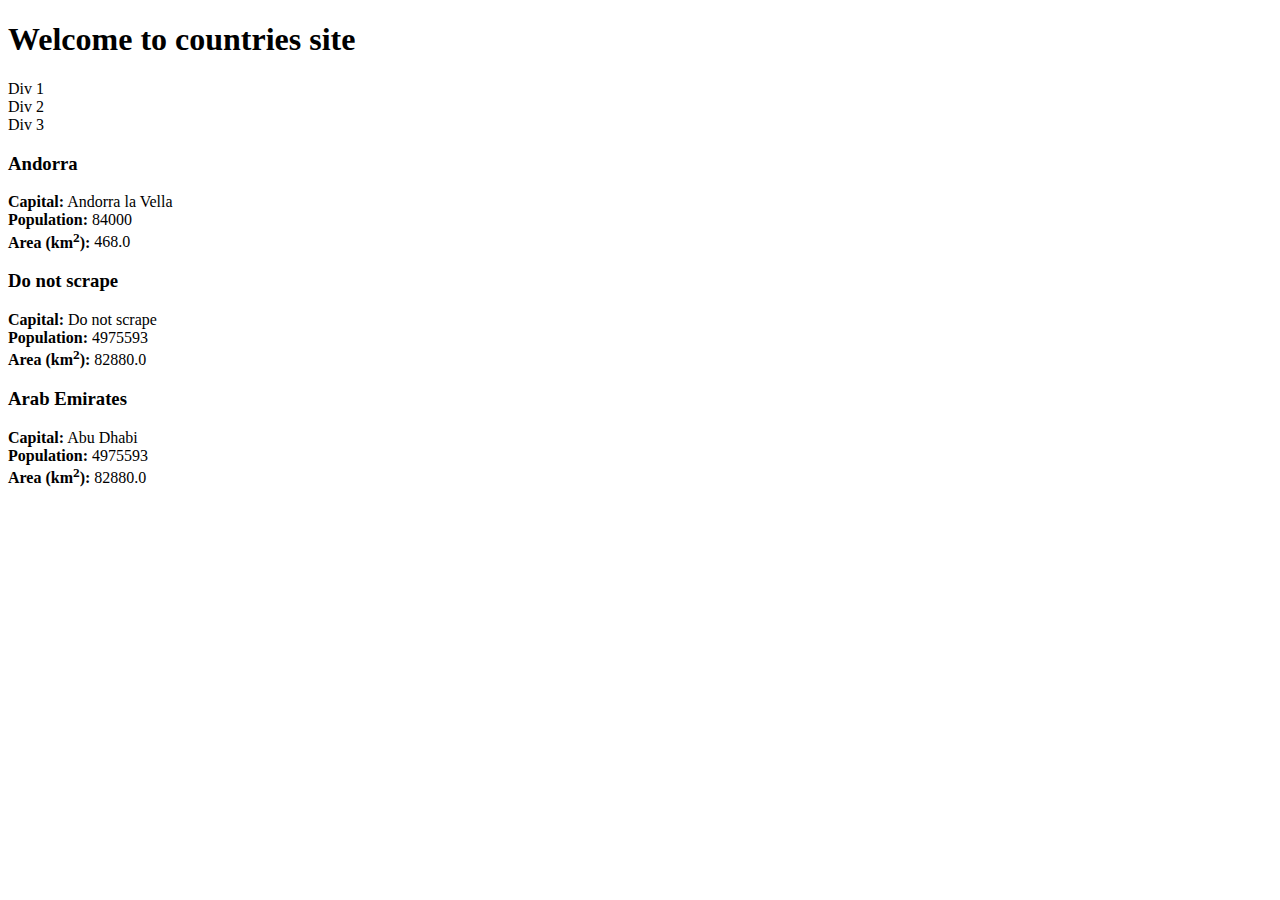
<file: Lab53/index.html>
<!DOCTYPE html>
<html lang="en">
<head>
    <meta charset="UTF-8">
    <meta name="viewport" content="width=device-width, initial-scale=1.0">
    <title>Document</title>
</head>
<body>
    <div class="container"></div>
    <h1>Welcome to countries site</h1>
    <section id="countries">
        <div class="container">
            <div class="row">Div 1</div>
            <div class="row">Div 2</div>
            <div class="row">Div 3</div>
            <div class="row country">
                <div class="col-md-4 country">
                    <h3 class="country-name">
                        <i class="flag-icon flag-icon-ad"></i>
                        Andorra
                    </h3>
                    <div class="country-info">
                        <span></span>
                        <strong>Capital:</strong>
                        <span class="country-capital">Andorra la Vella</span><br>
                        <strong>Population:</strong> <span class="country-population">84000</span><br>
                        <strong>Area (km<sup>2</sup>):</strong> <span class="country-area">468.0</span><br>
                    </div>
                </div>
            </div>
            <div class="row country">
                <div class="col-md-4 country">
                    <h3 class="country-name">
                        <i class="flag-icon flag-icon-ae"></i>
                        Do not scrape
                    </h3>
                    <div class="country-info">
                        <strong>Capital:</strong> <span class="country-capital">Do not scrape</span><br>
                        <strong>Population:</strong> <span class="country-population">4975593</span><br>
                        <strong>Area (km<sup>2</sup>):</strong> <span class="country-area">82880.0</span><br>
                    </div>
                </div>
            </div>
            <div class="row country">
                <div class="col-md-4 country">
                    <h3 class="country-name">
                        <i class="flag-icon flag-icon-ae"></i>
                        Arab Emirates
                    </h3>
                    <div class="country-info">
                        <strong>Capital:</strong> <span class="country-capital">Abu Dhabi</span><br>
                        <strong>Population:</strong> <span class="country-population">4975593</span><br>
                        <strong>Area (km<sup>2</sup>):</strong> <span class="country-area">82880.0</span><br>
                    </div>
                </div>
            </div>

        </div>
    </section>
</body>
</html>
</file>
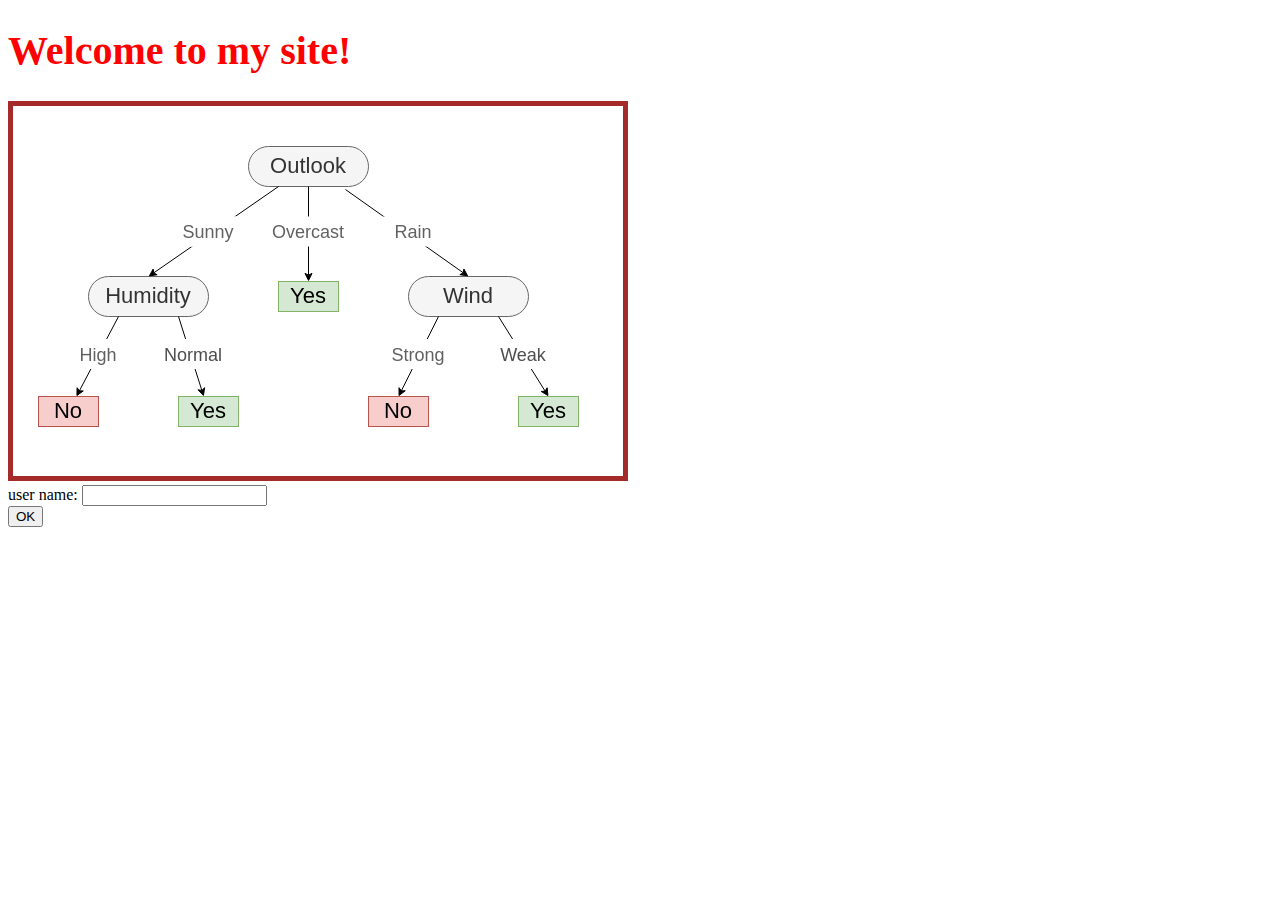
<file: Lab46/mysite.com/index.html>
<!DOCTYPE html>
<html lang="en">
<head>
    <meta charset="UTF-8">
    <meta name="viewport" content="width=device-width, initial-scale=1.0">
    <title>Document</title>
    <link rel="stylesheet" href="./main.css">
</head>
<body>
    <h1>Welcome to my site!</h1>
    <img src="./images/image.png" alt="">
    <div><label>user name: <input type="text"></label></div>
    <div><button>OK</button></div>
</body>
</html>
</file>
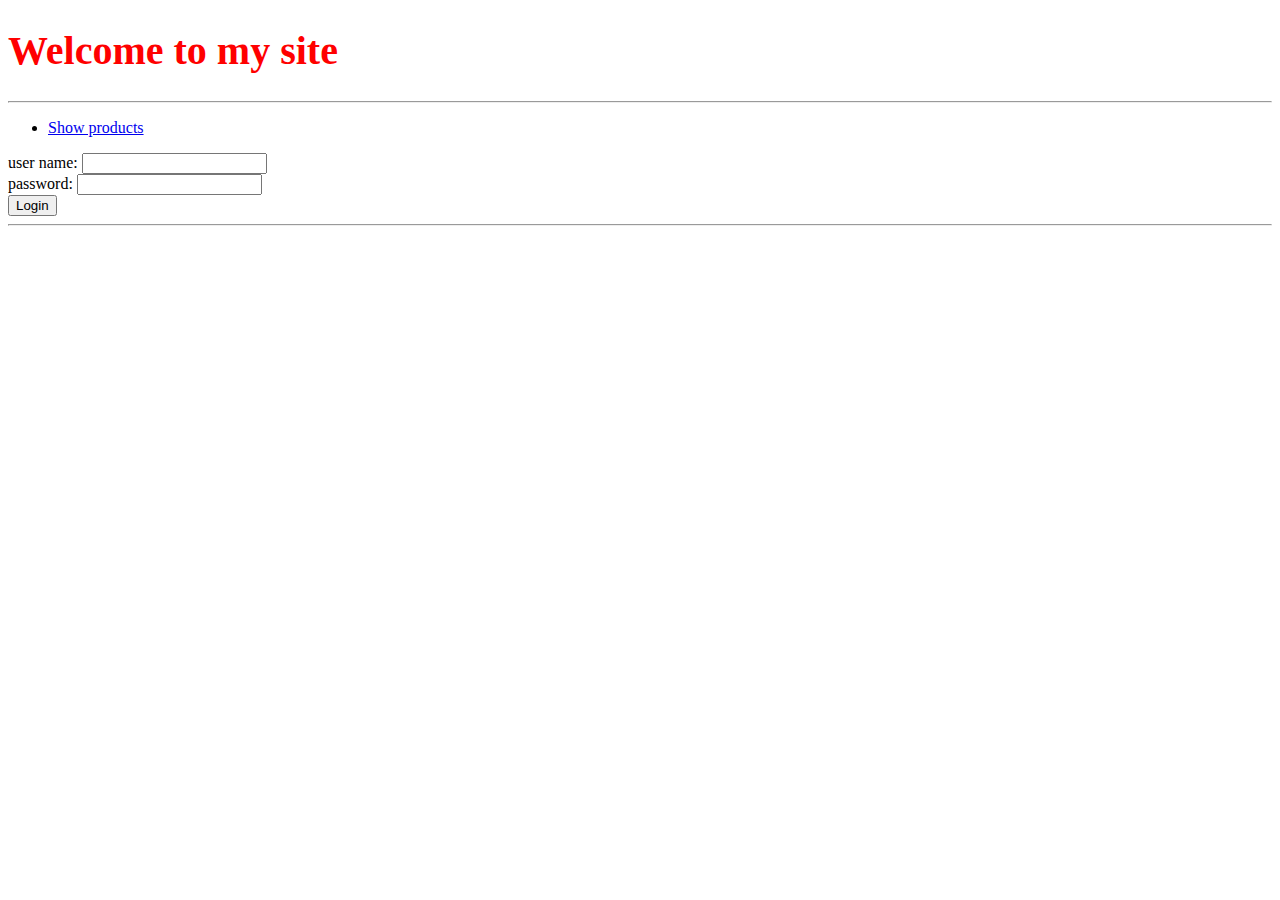
<file: Lab47/mysite.com/frontend/index.html>
<!DOCTYPE html>
<html lang="en">
<head>
    <meta charset="UTF-8">
    <meta name="viewport" content="width=device-width, initial-scale=1.0">
    <title>Document</title>
    <link rel="stylesheet" href="./main.css">
</head>
<body>
    <div class="output"></div>
    <hr>
    <ul>
        <!-- http://127.0.0.1:3333/frontend/products.html -->
        <li><a href="./products.html">Show products</a></li>
    </ul>
    <div class="login_form">
    <form action="/back-end/login" method="DELETE">
        <div><label>user name: <input type="text" name="user_name"></label></div>
        <div><label>password: <input type="password" name="user_pass"></label></div>
        <button>Login</button>
    </form>
    </div>
    <hr>
    <script src="./main.js"></script>
</body>
</html>
</file>
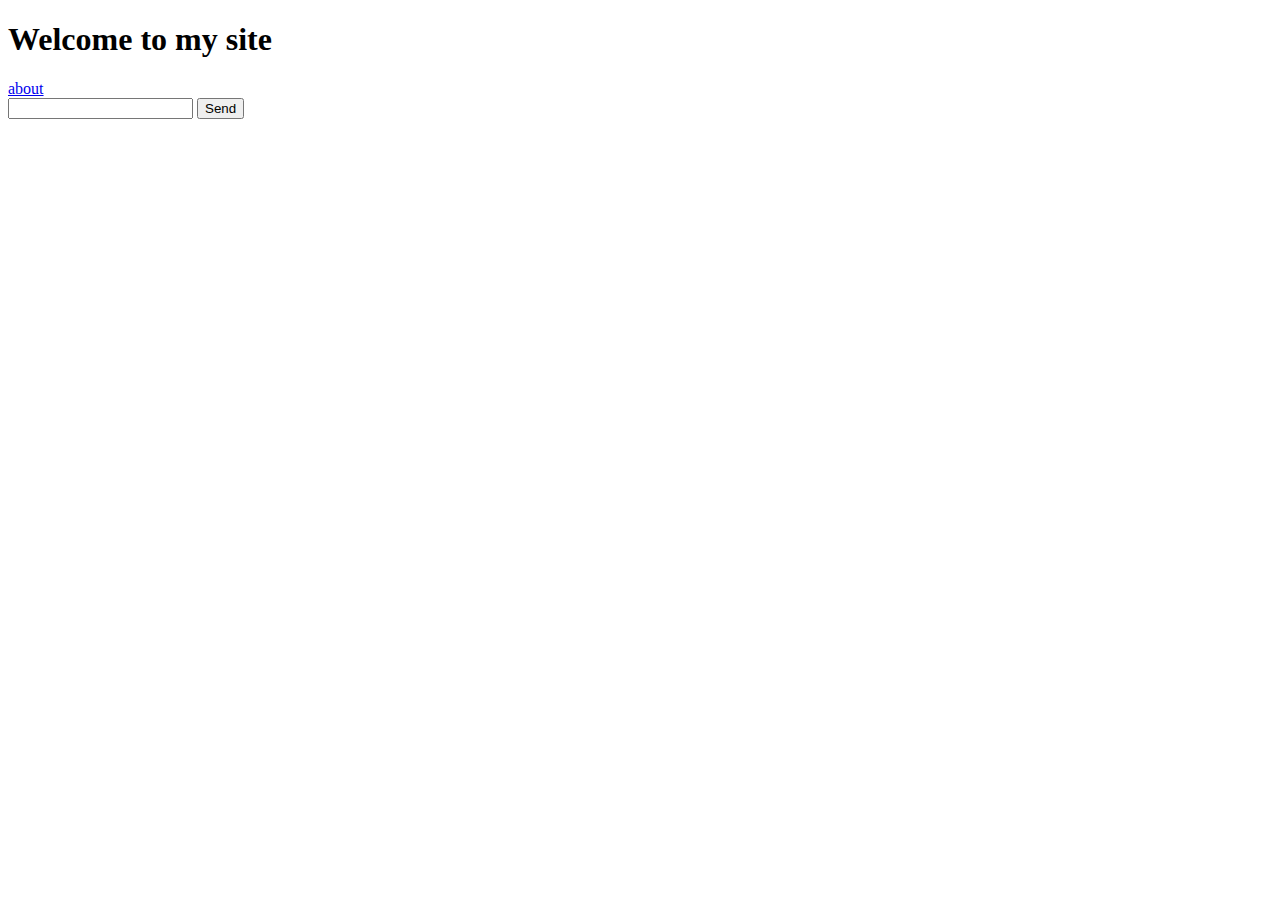
<file: Lab50/simple_HTTP_server/front-end/index.html>
<!DOCTYPE html>
<html lang="en">
<head>
  <meta charset="UTF-8">
  <meta http-equiv="X-UA-Compatible" content="IE=edge">
  <meta name="viewport" content="width=device-width, initial-scale=1.0">
  <title>Document</title>
</head>
<body>
  <h1>Welcome to my site</h1>
  <a href="./about.html">about</a>

  <!-- http://127.0.1.1:5050/login -->
  <form action="login" method="POST">
    <input type="text" name="user">
    <button>Send</button>
  </form>
</body>
</html>
</file>
<file: Lab46/mysite.com/main.css>
h1{
    font-size: 40px;
    color: red;
}

img{
    border: 5px solid brown;
}
</file>
<file: Lab47/mysite.com/frontend/main.css>
h1{
    font-size: 40px;
    color: red;
}

img{
    border: 5px solid brown;
}
</file>
